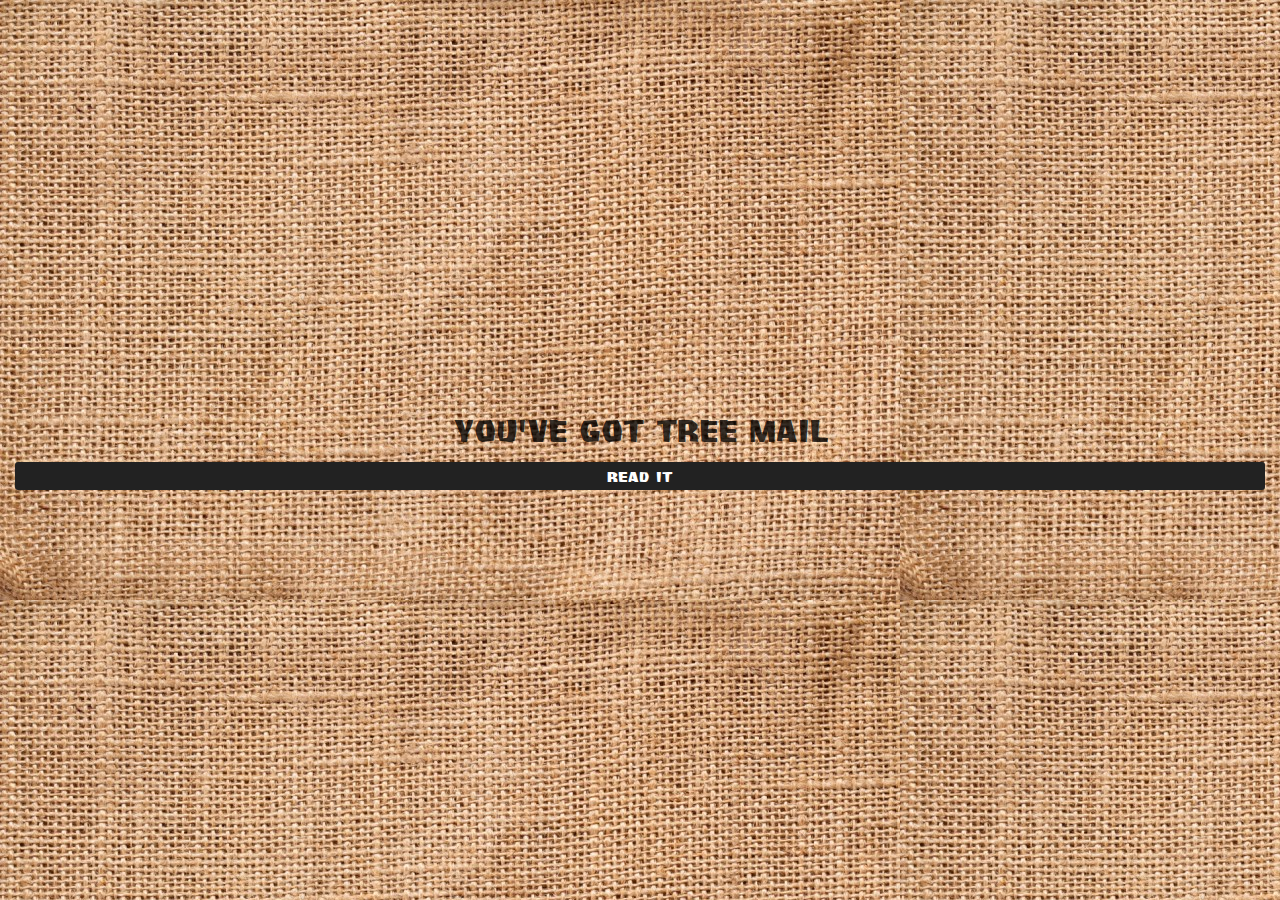
<file: premiere-evite/index.html>
<!doctype html>
<html lang="en">
<head>
  <meta charset="utf-8">
  <title>SurvivorEvite</title>
  <base href="premiere-evite">
  <meta name="viewport" content="width=device-width, initial-scale=1">
  <link rel="icon" type="image/x-icon" href="favicon.ico">
<link rel="stylesheet" href="styles.f018eaea15d54945ba28.css"></head>
<body>
  <app-root></app-root>
<script src="runtime.7b63b9fd40098a2e8207.js" defer></script><script src="polyfills.daf8130ab8f17a1b6340.js" defer></script><script src="main.fe863e4c9cf3ff8ec600.js" defer></script></body>
</html>
</file>
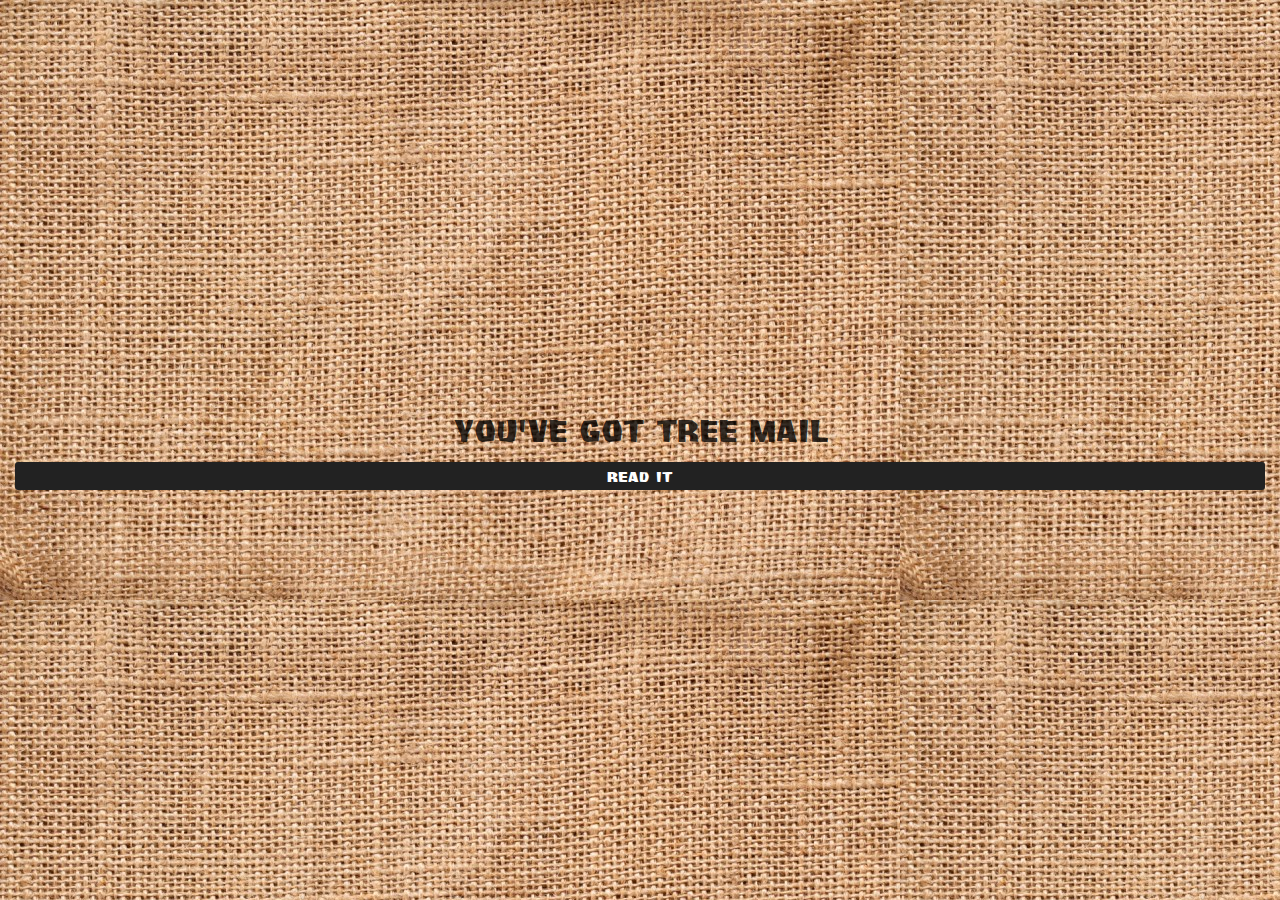
<file: survivor-evite/index.html>
<!doctype html>
<html lang="en">
<head>
  <meta charset="utf-8">
  <title>SurvivorEvite</title>
  <base href="survivor-evite">
  <meta name="viewport" content="width=device-width, initial-scale=1">
  <link rel="icon" type="image/x-icon" href="favicon.ico">
<link rel="stylesheet" href="styles.f018eaea15d54945ba28.css"></head>
<body>
  <app-root></app-root>
<script src="runtime.7b63b9fd40098a2e8207.js" defer></script><script src="polyfills.daf8130ab8f17a1b6340.js" defer></script><script src="main.bdf1742fda62f3955995.js" defer></script></body>
</html>
</file>
<file: premiere-evite/styles.f018eaea15d54945ba28.css>
@font-face{font-family:Survivant;src:local("Survivant"),url(survivant.3190e12296566d229896.ttf) format("truetype")}body{font-family:Survivant;margin:0}.burlap{background-image:url(burlap.75823c5eb5f21fd6b1bb.jpg);background-repeat:repeat}.tree-mail{background-color:#d0c9bc;border:15px solid #6d6148;box-sizing:border-box}
</file>
<file: survivor-evite/styles.f018eaea15d54945ba28.css>
@font-face{font-family:Survivant;src:local("Survivant"),url(survivant.3190e12296566d229896.ttf) format("truetype")}body{font-family:Survivant;margin:0}.burlap{background-image:url(burlap.75823c5eb5f21fd6b1bb.jpg);background-repeat:repeat}.tree-mail{background-color:#d0c9bc;border:15px solid #6d6148;box-sizing:border-box}
</file>
